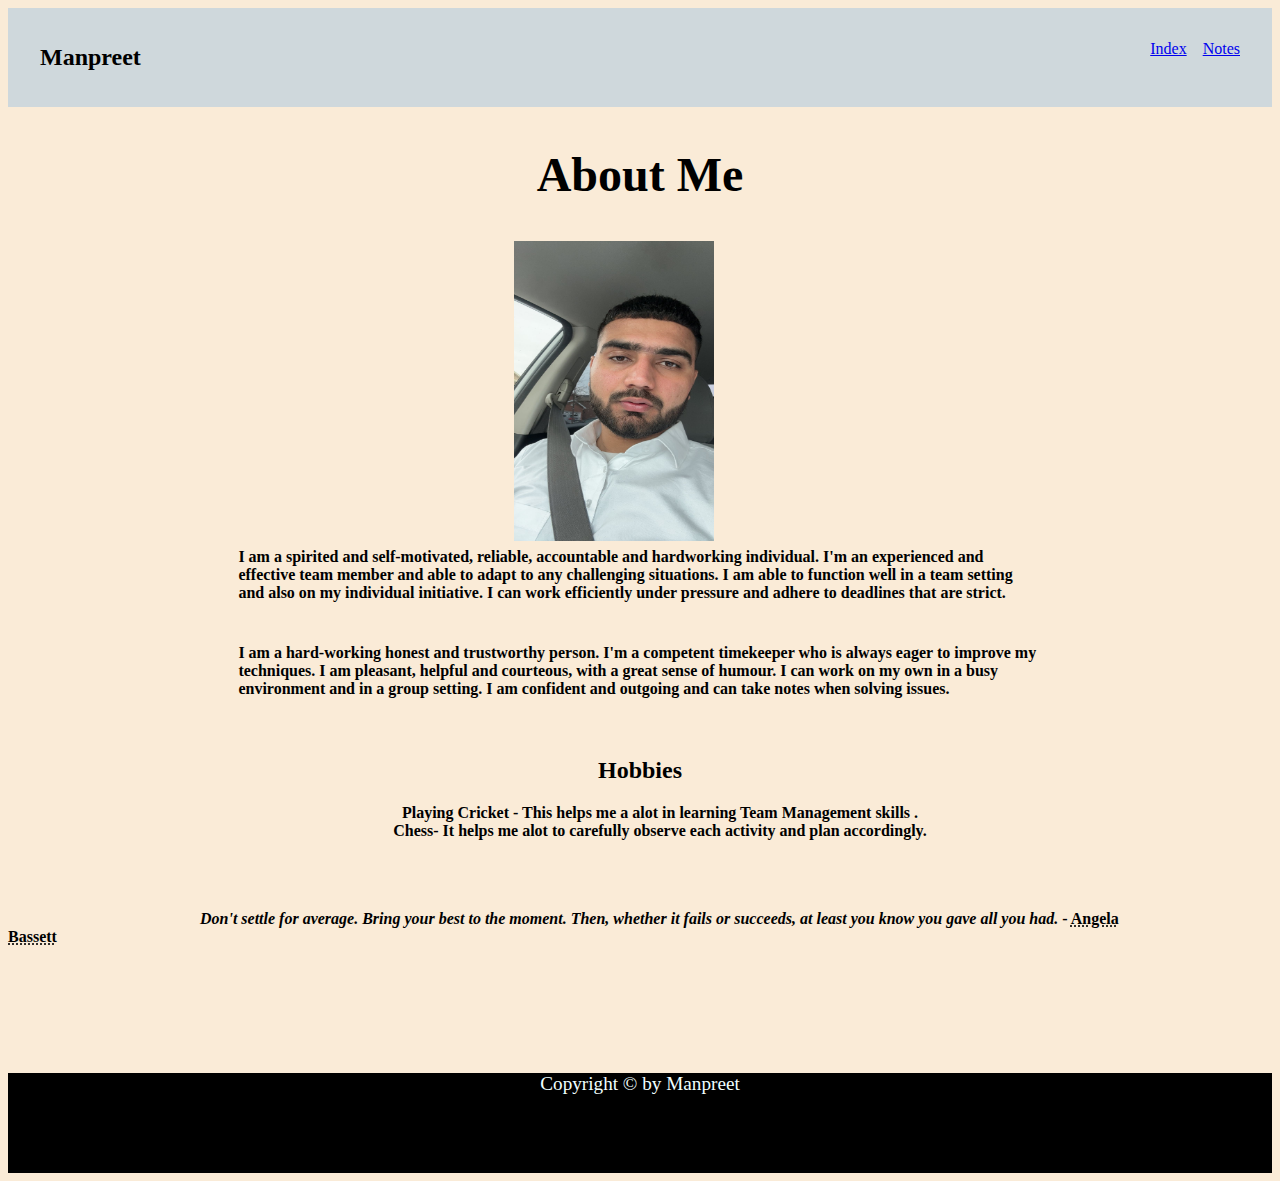
<file: index.html>
<!DOCTYPE html>
<html lang="en">
<head>
    <meta charset="UTF-8">
    <link rel="stylesheet" href="style.css">
    <meta http-equiv="X-UA-Compatible" content="IE=edge">
    <meta name="viewport" content="width=device-width, initial-scale=1.0">
    <title>Manpreet</title>
</head>
<body>
    <nav>
        <h2>Manpreet</h2>
        <ul>
          <li><a href="./index.html">Index</a></li>
          <li><a href="./notes.html">Notes</a></li>
        
        </ul>
      </nav>
    <article>
        <h2>
            About Me
        </h2>
        <div>

        <img src="./images/manpreet.jpeg" alt="Images Not Found">
       
       <area>

        <p>I am a spirited and self-motivated, reliable, accountable and hardworking individual. I'm an experienced and effective team member and able to adapt to any challenging situations. I am able to function well in a team setting and also on my individual initiative. I can work efficiently under pressure and adhere to deadlines that are strict.</p>
       <br>
       <br>
       <p> I am a hard-working honest and trustworthy person. I'm a competent timekeeper who is always eager to improve my techniques. I am pleasant, helpful and courteous, with a great sense of humour. I can work on my own in a busy environment and in a group setting. I am confident and outgoing and can take notes when solving issues.</p>
        </area>
    </div>
    </article>
    <br>
    <br>
    <div class="hobby">
        <h2>Hobbies</h2>
        <ul>
            <li>Playing Cricket - This helps me a alot in learning Team Management skills .
                
        
        
            </li>
            <li>
                Chess- It helps me alot to carefully observe each activity and plan accordingly.
                
            </li>
        </ul>
        </div>

        <br> <br>
        <br>
<strong>
    <em>
        Don't settle for average. Bring your best to the moment. Then, whether it fails or succeeds, at least you know you gave all you had.
    </em>-
    <abbr title="Quote Writer">Angela Bassett</abbr>
</strong>
    


    

    <footer>
        Copyright © by Manpreet
    </footer>
</body>
</html>
</file>
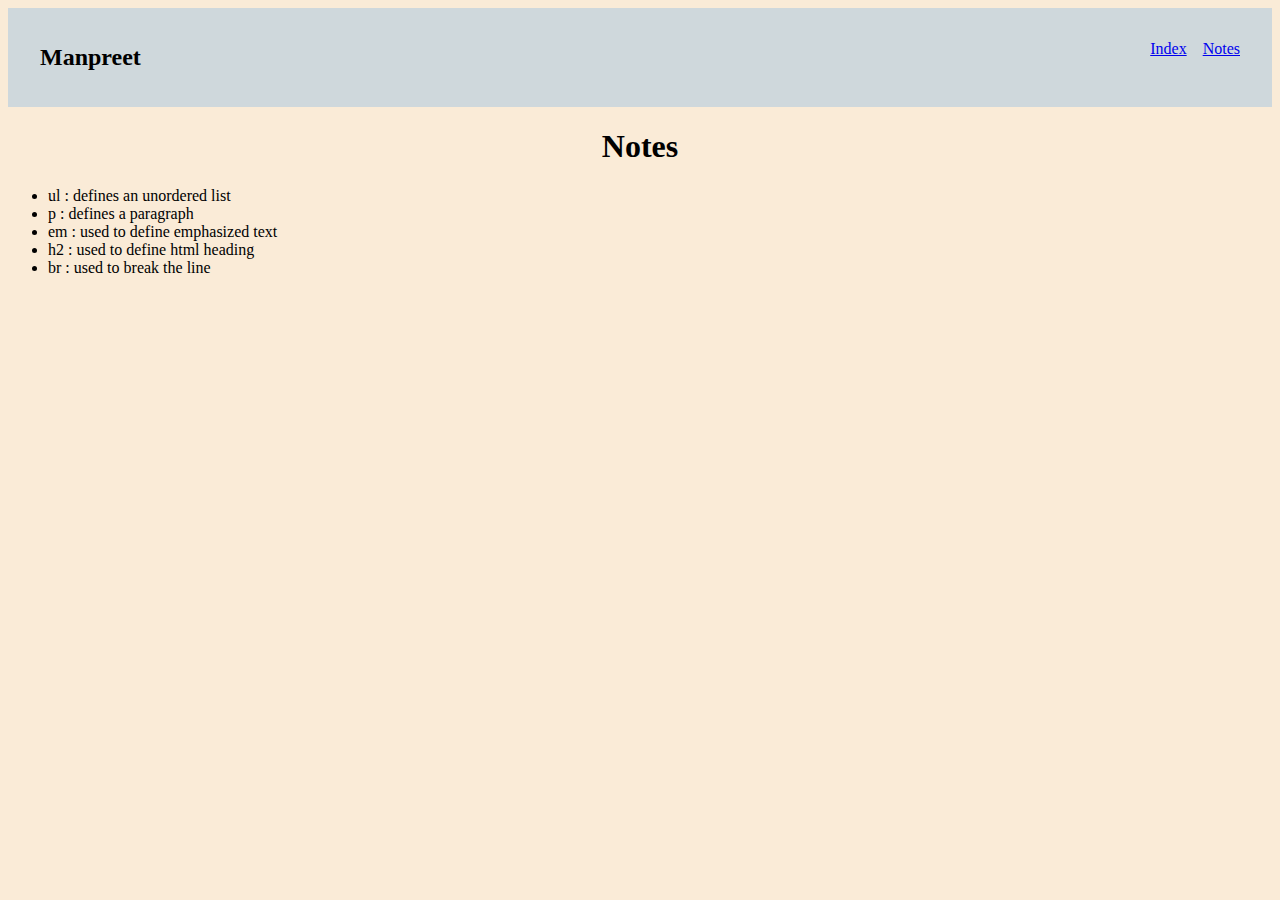
<file: notes.html>
<!DOCTYPE html>
<html lang="en">
<head>
    <meta charset="UTF-8">
    <link rel="stylesheet" href="style.css">

    <meta http-equiv="X-UA-Compatible" content="IE=edge">
    <meta name="viewport" content="width=device-width, initial-scale=1.0">
    <title>Document</title>
</head>
<body>
    <nav>
        <h2>Manpreet</h2>
        <ul>
          <li><a href="./index.html">Index</a></li>
          <li><a href="./notes.html">Notes</a></li>
        
        </ul>
      </nav>

    <h1 id="h1id1">Notes</h1>

    <ul>
        <li>
            ul : defines an unordered list
        </li>
        <li>
            p : defines a paragraph
        </li>
        <li>
            em : used to define emphasized text
        </li>
        <li>
            h2 : used to define html heading
        </li>
        <li>
            br : used to break the line
        </li>
    </ul>

</body>
</html>
</file>
<file: style.css>
*{
    box-sizing: content-box;
}
body{
    background-color: antiquewhite;
   
}

article h2{
    text-align: center;
    font-size: 3em;
}
article p{
    text-justify: auto;
    margin: 3px 18vw 3px 18vw;
    font-weight: bold;
}
strong {
    text-justify: auto;
    margin: 3px 18vw 3px 15vw;
}


footer{
    margin-top: 10%;
    text-align: center;
    color: azure;
    background-color: black;
    font-size: 1.2em;
    height: 100px;
}
img{
    width: 200px;
    height: 300px;
    margin: 0px 40% 0px 40%;
}

.hobby h2{
    text-align: center;
}
.hobby ul{
    text-align: center;
    font-weight: bold;
    list-style-type: none
}

nav {
    display: flex; 
    justify-content: space-between; 
    padding: 1rem 2rem; 
    background: #cfd8dc; 
  }
  
  nav ul {
    display: flex; 
    list-style: none;
  }
  
  nav li {
    padding-left: 1rem;
  }
  #h1id1{
    text-align: center;
  }
</file>
